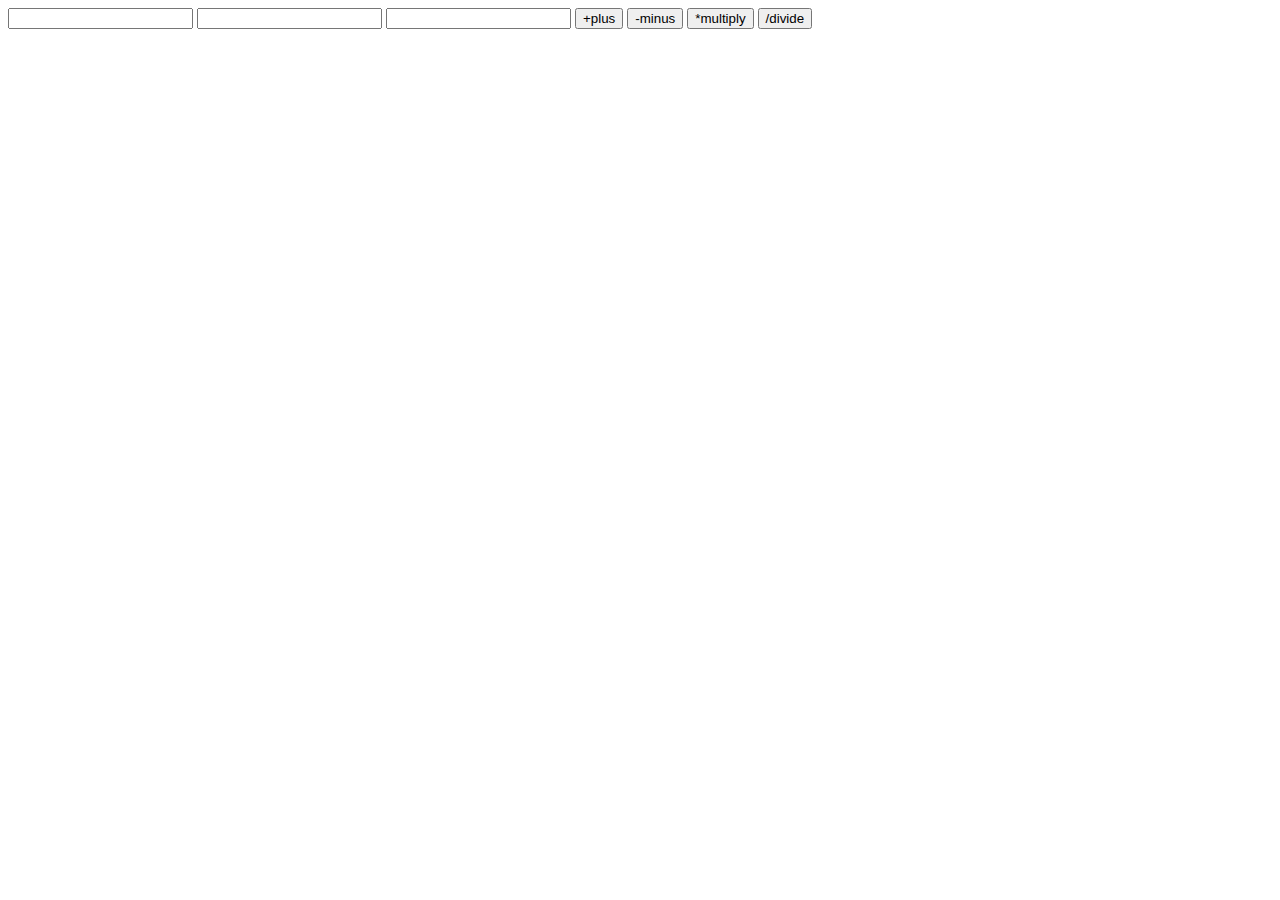
<file: hcr/Calc.Html>
<!DOCTYPE html>
<html lang="en">
<head>
    <meta charset="UTF-8">
    <meta name="viewport" content="width=device-width, initial-scale=1.0">
    <title>Document</title>
</head>
<body>
    <form id="Calc" >

    <input type="number" placeholder="" id="di">
    <input type="number" placeholder="" id="dig">
    <input type="number" placeholder="" id="digit" readonly>


        <button onclick="add()">+plus</button>
        <button onclick="substract()">-minus</button>
        <button onclick="multiply()">*multiply</button>
        <button onclick="divide()">/divide  </button>


    
    
</form>
</body>
<script src="Calc.js"></script>
</html>
</file>
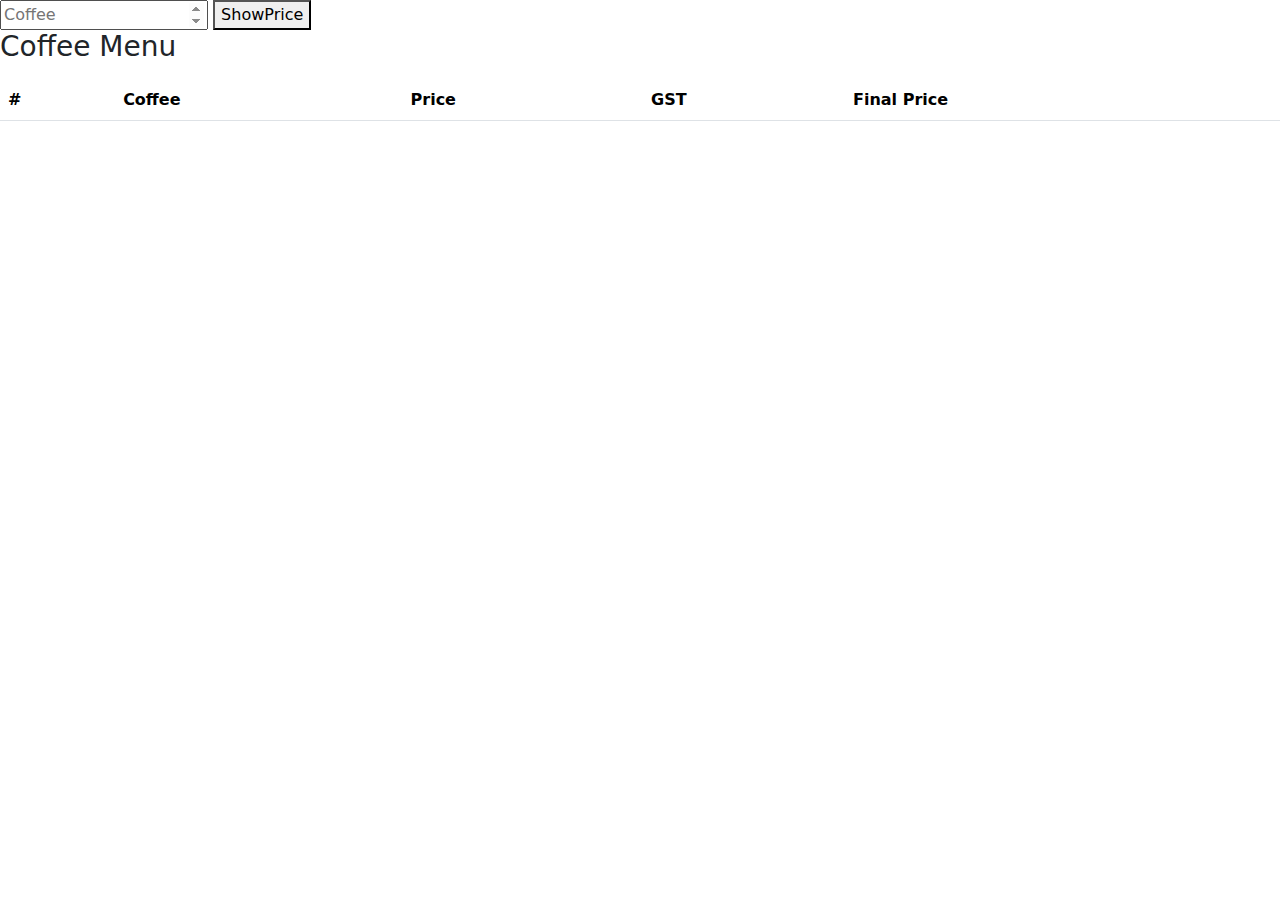
<file: hcr/Pt.html>
<!DOCTYPE html>
<html lang="en">
<head>
    <meta charset="UTF-8">
    <meta name="viewport" content="width=device-width, initial-scale=1.0">
    <script src="./Pt.js"></script>
    <title>Document</title>
</head>
<link href="https://cdn.jsdelivr.net/npm/bootstrap@5.3.3/dist/css/bootstrap.min.css" rel="stylesheet" integrity="sha384-QWTKZyjpPEjISv5WaRU9OFeRpok6YctnYmDr5pNlyT2bRjXh0JMhjY6hW+ALEwIH" crossorigin="anonymous">
<script src="https://cdn.jsdelivr.net/npm/bootstrap@5.3.3/dist/js/bootstrap.bundle.min.js" integrity="sha384-YvpcrYf0tY3lHB60NNkmXc5s9fDVZLESaAA55NDzOxhy9GkcIdslK1eN7N6jIeHz" crossorigin="anonymous"></script>
<body>
    <input type="number" name="" id="input" placeholder="Coffee">
    <button onclick="Show()">ShowPrice</button>
    <h3>Coffee Menu</h3>
    <ul id="coffeeMenu">
        <!-- Coffee menu items will be populated here -->
    </ul>
    
    <table class="table" id="coffeeTable">
        <thead>
          <tr>
            <th scope="col">#</th>
            <th scope="col">Coffee</th>
            <th scope="col">Price</th>
            <th scope="col">GST</th>
            <th scope="col">Final Price</th>
          </tr>
        </thead>
        <tbody>
        </tbody>
      </table>
</body>

</html>
</file>
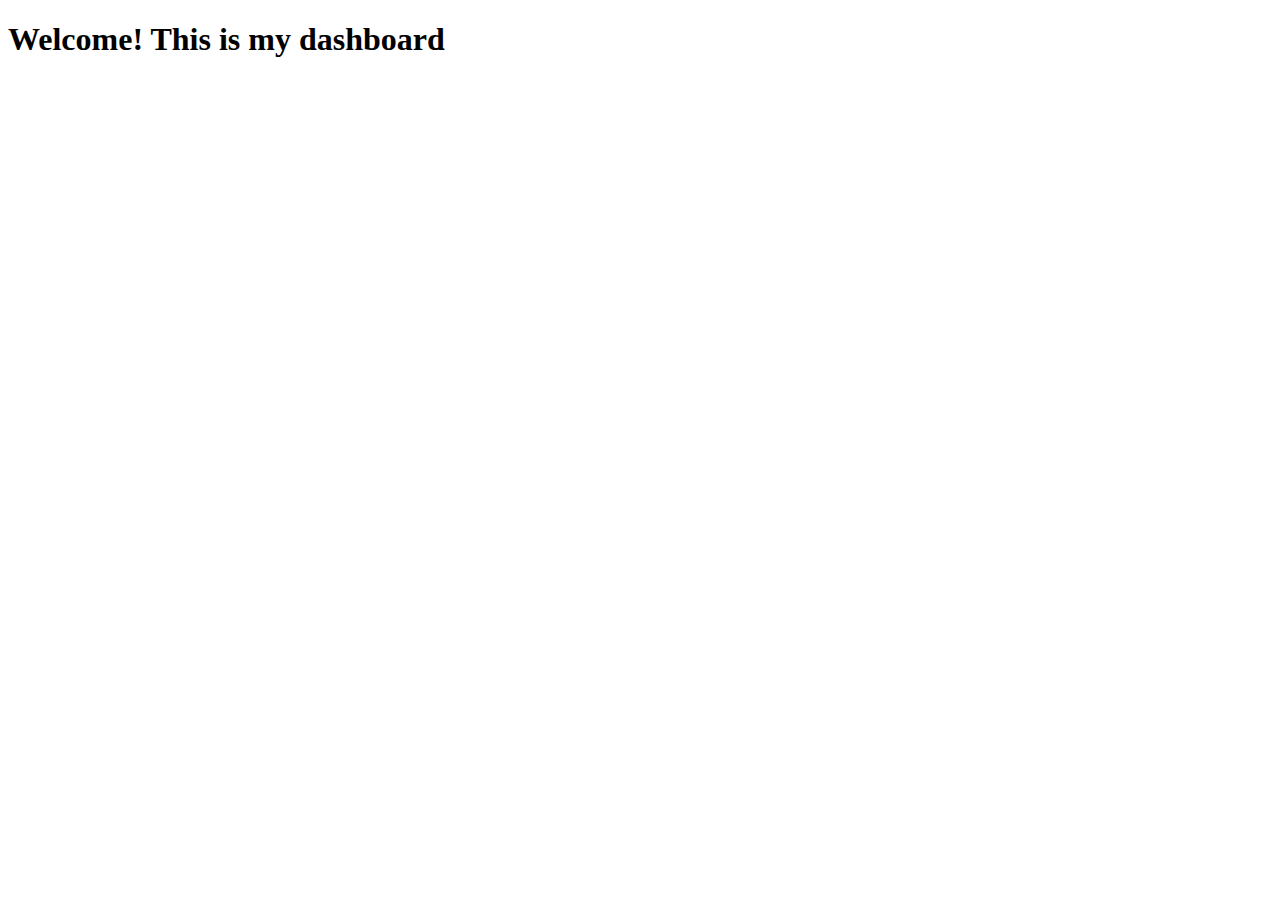
<file: hcr/Ecom/dash.html>
<!DOCTYPE html>
<html lang="en">
<head>
    <meta charset="UTF-8">
    <meta name="viewport" content="width=device-width, initial-scale=1.0">
    <title>Document</title>
</head>
<body>
    <h1>Welcome! This is my dashboard</h1>
    
</body>
<script src="Ecom.js"></script>
</html>
</file>
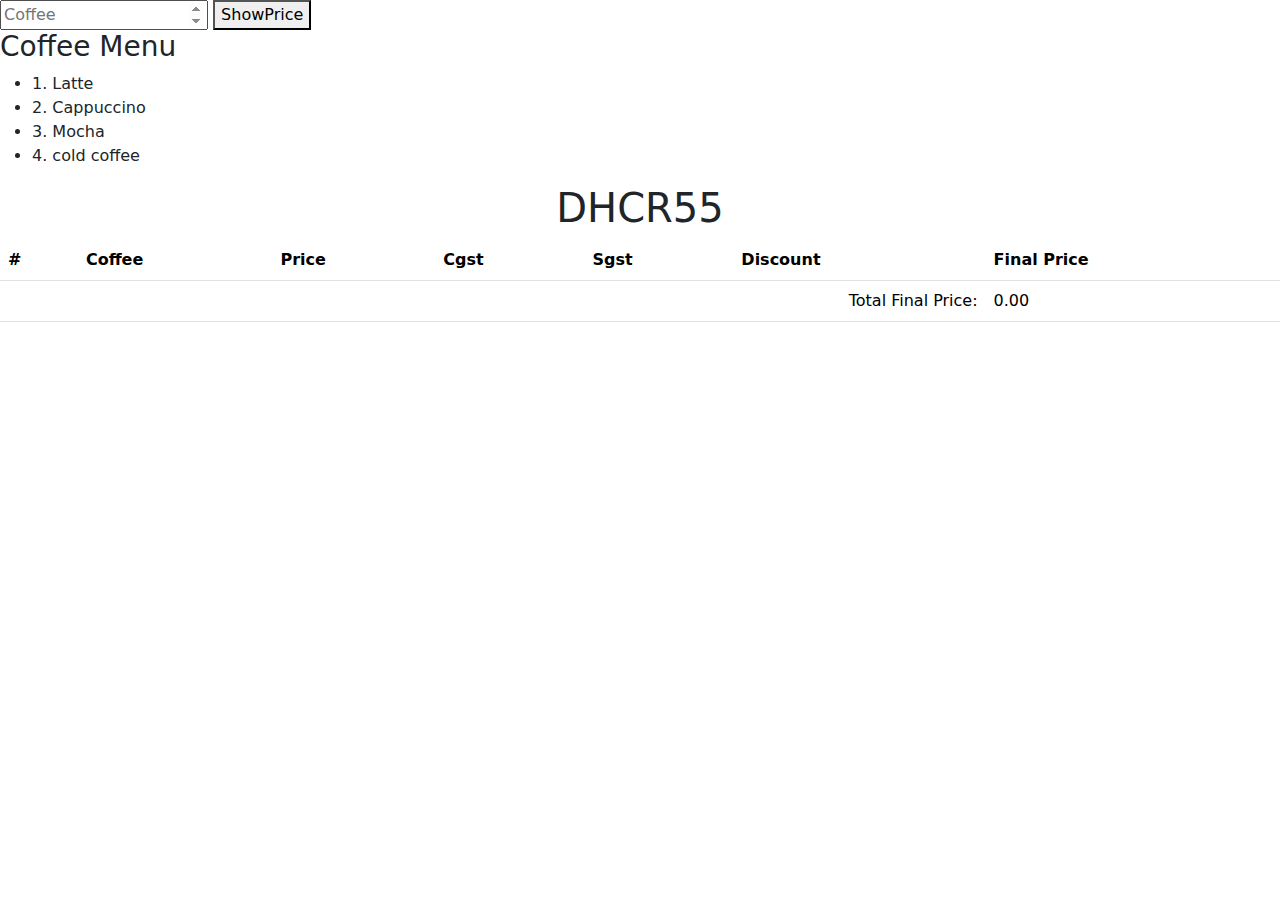
<file: hcr/Ecom/demo.html>
<!DOCTYPE html>
<html lang="en">
<head>
    <meta charset="UTF-8">
    <meta name="viewport" content="width=device-width, initial-scale=1.0">
    <title>Document</title>
</head>
<link href="https://cdn.jsdelivr.net/npm/bootstrap@5.3.3/dist/css/bootstrap.min.css" rel="stylesheet" integrity="sha384-QWTKZyjpPEjISv5WaRU9OFeRpok6YctnYmDr5pNlyT2bRjXh0JMhjY6hW+ALEwIH" crossorigin="anonymous">
<script src="https://cdn.jsdelivr.net/npm/bootstrap@5.3.3/dist/js/bootstrap.bundle.min.js" integrity="sha384-YvpcrYf0tY3lHB60NNkmXc5s9fDVZLESaAA55NDzOxhy9GkcIdslK1eN7N6jIeHz" crossorigin="anonymous"></script>
<body>
    <input type="number" name="" id="input" placeholder="Coffee">
    <button onclick="Show()">ShowPrice</button>
    <div  id="res"></div>

    <h3>Coffee Menu</h3>
    <ul id="coffeeMenu">
        <!-- Coffee menu items will be populated here -->
    </ul>
    <h1 style="text-align: center;">DHCR55</h1>

    <table class="table" id="coffeeTable">
        <thead>
          <tr>
            <th scope="col">#</th>
            <th scope="col">Coffee</th>
            <th scope="col">Price</th>
            <th scope="col">Cgst</th>
            <th scope="col">Sgst</th>
            <th scope="col">Discount</th>
            <th scope="col">Final Price</th>
          </tr>
        </thead>
        <tbody>
        </tbody>
        <tfoot>
            <tr>
                <td colspan="6" align="right">Total Final Price:</td>
                <td id="totalFinalPrice">0.00</td>
            </tr>
        </tfoot>
      </table>
      <!-- <button onclick="updateTotalFinalPrice" >Total</button> -->
      
    
    
</body>
<script>
let coffee = [
    {
        id:"1",
        name:"Latte",
        PRICE:"120",
    },
    {
        id:"2",
        name:"Cappuccino",
        PRICE:"150",
    },
    {
        id:"3",
        name:"Mocha",
        PRICE:"160",
    },
    {
        id:"4",
        name:"cold coffee",
        PRICE:"180",
    },
];

let coffeeMenu = document.getElementById("coffeeMenu");
coffee.forEach(coffeeItem => {
    let listItem = document.createElement("li");
    listItem.textContent = `${coffeeItem.id}. ${coffeeItem.name}`;
    coffeeMenu.appendChild(listItem);
});

function Show(){
    let inp = document.getElementById("input");
    let value = parseInt(inp.value);

    if (value < 1 || value > coffee.length) {
        alert("Invalid input");
        return;
    }

    let selectedCoffee = coffee[value - 1];
    let price = parseInt(selectedCoffee.PRICE);
    let sgst = (price * 9) / 100;
    let cgst = (price * 9) / 100;
    let discount= (price * 5) / 100;
    let finalPrice = price + sgst + cgst - discount;
    totalFinalPrice += finalPrice;

    let tableBody = document.querySelector("#coffeeTable tbody");

    let newRow = tableBody.insertRow();
    newRow.innerHTML = `
        <td>${value}</td>
        <td>${selectedCoffee.name}</td>
        <td>${price}</td>
        <td>${sgst.toFixed(1)}</td>
        <td>${cgst.toFixed(2)}</td>
        <td>${discount.toFixed(3)}</td>
        <td>${finalPrice.toFixed(2)}</td>
    `;
    updateTotalFinalPrice();
}

function updateTotalFinalPrice() {
    let totalFinalPrice = 0;
    let rows = document.querySelectorAll("#coffeeTable tbody tr");

    // Select only the last 3 rows
    let lastThreeRows = Array.from(rows).slice(-3);

    lastThreeRows.forEach(row => {
        let finalPriceCell = row.cells[6]; // Final price is in the 7th cell (index 6)
        totalFinalPrice += parseFloat(finalPriceCell.textContent);
    });

    document.getElementById("totalFinalPrice").textContent = totalFinalPrice.toFixed(2);
}

</script>
</html>
</file>
